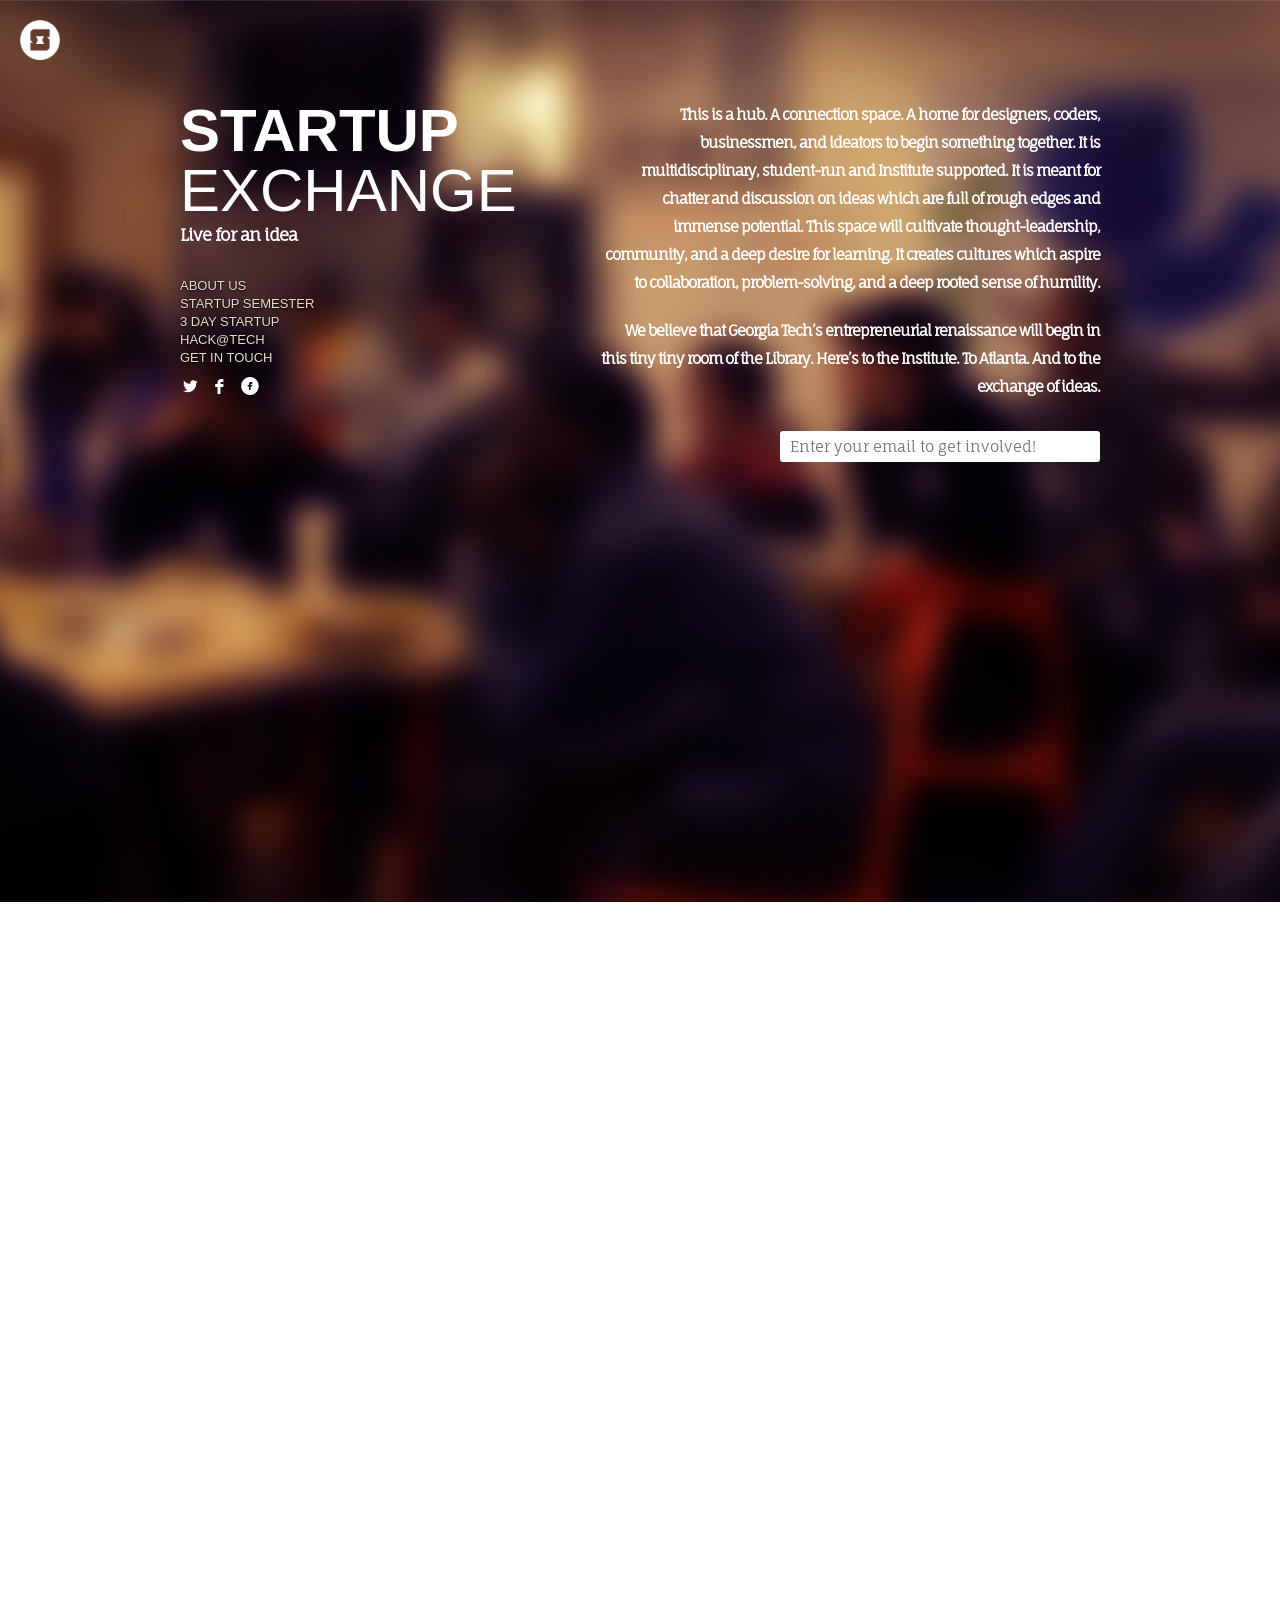
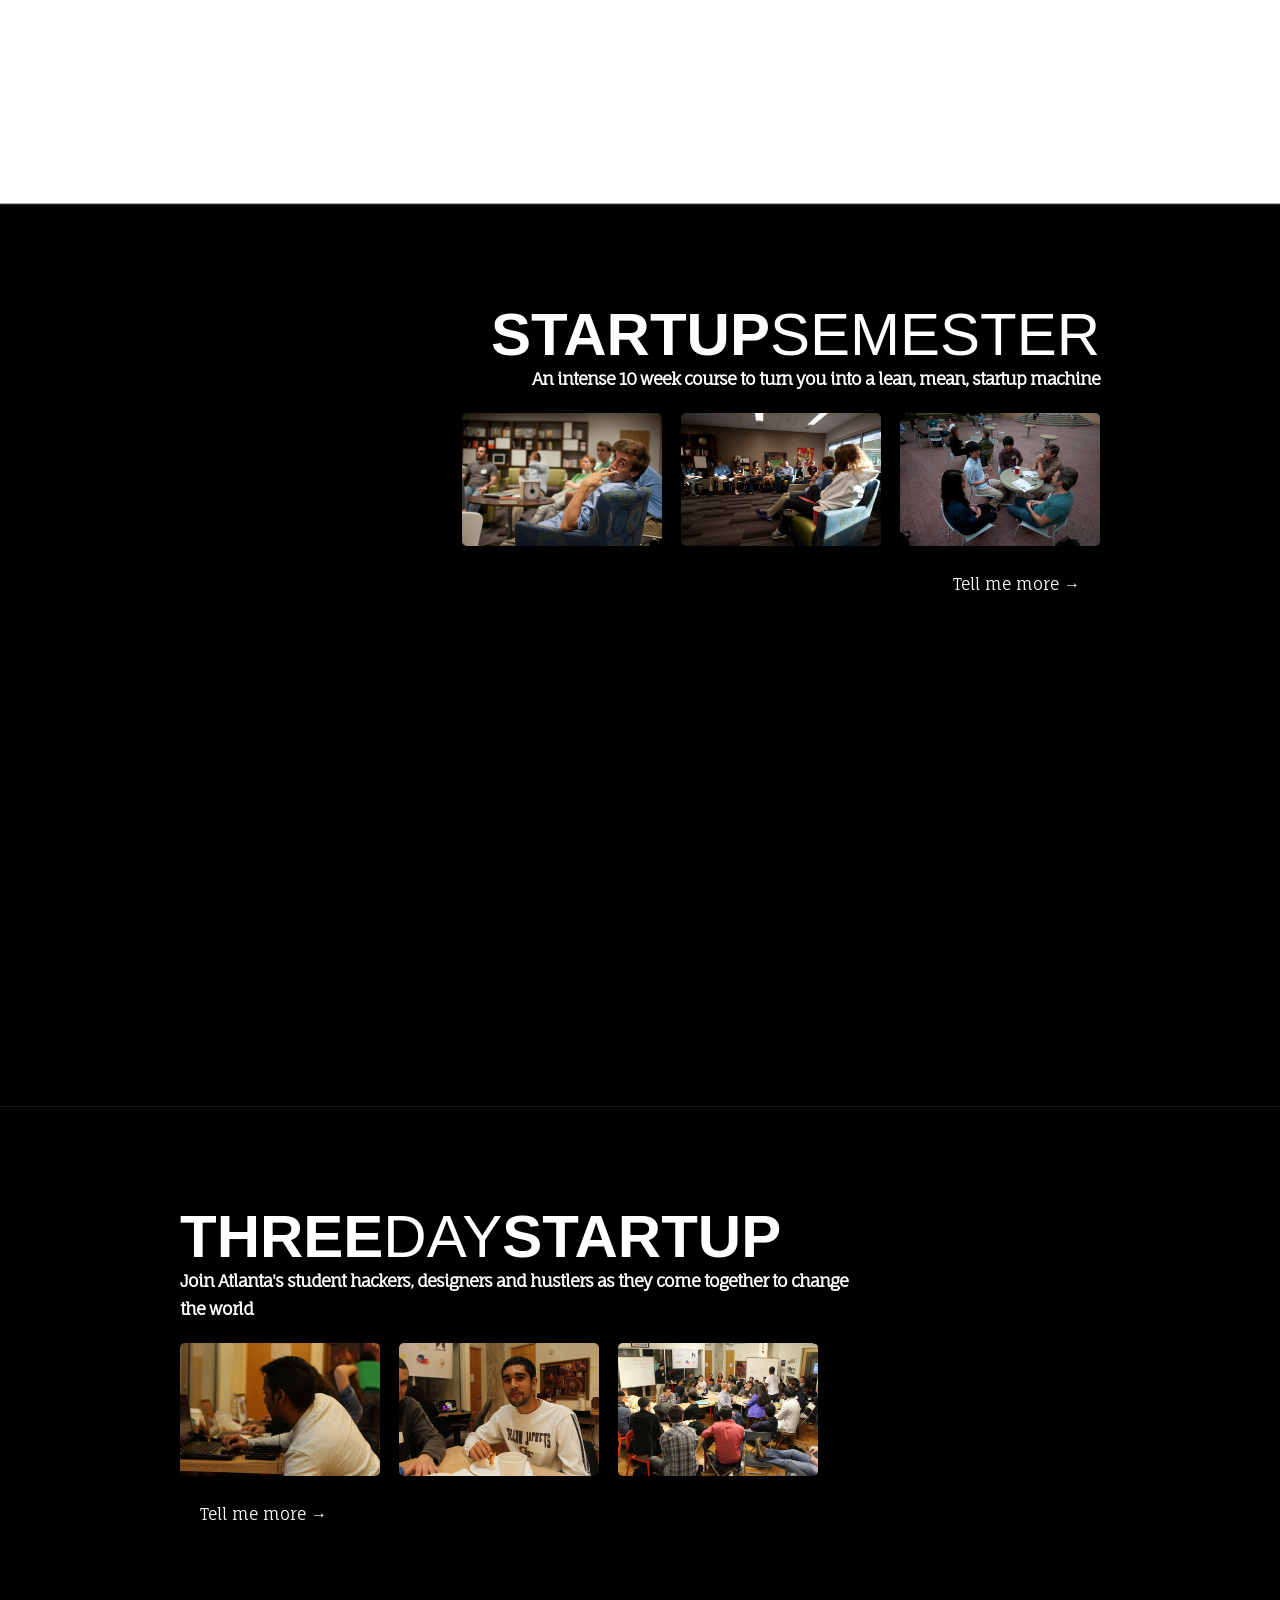
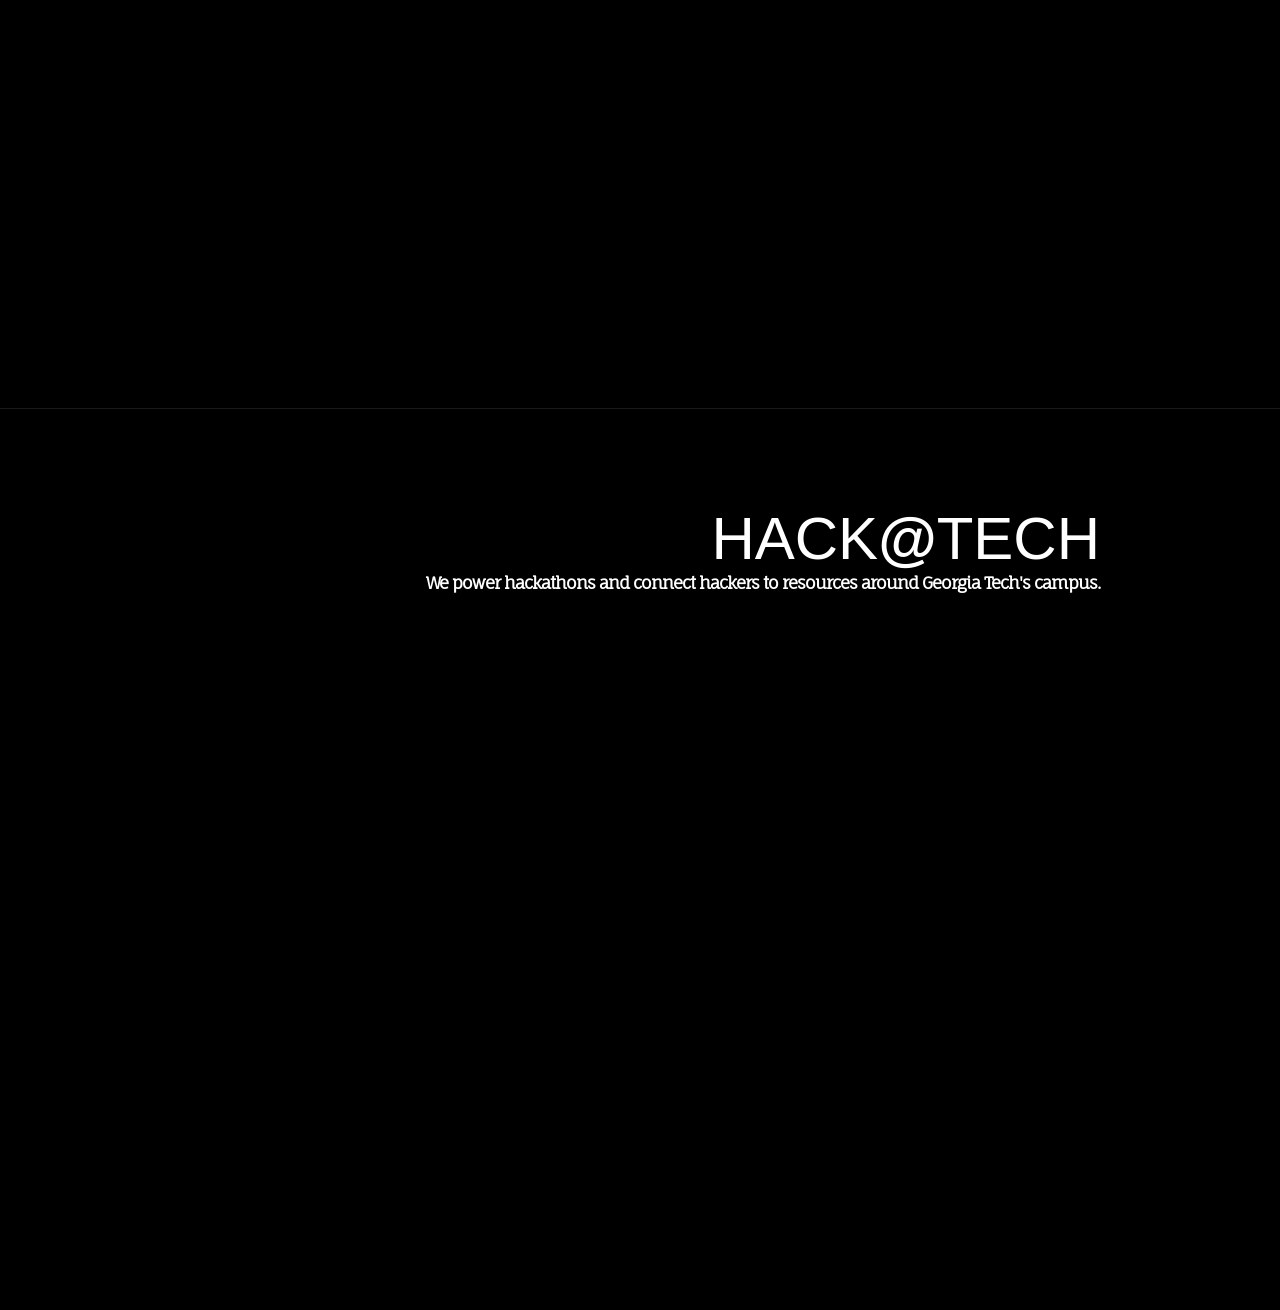
<file: index.html>
<!DOCTYPE html>
<html xmlns="http://www.w3.org/1999/xhtml" xml:lang="en">
<head>
	<title>Startup Exchange - Georgia Tech's Entrepreneurial Movement</title>
	<meta name="description" content="Georgia Tech's Entrepreneurial Movement. We throw amazing events and connect amazing people.">
	<meta name="keywords" content="Startup,Exchange,Connection,Multidisciplinary,Ideas,Entrepreneurship,Community,Collaboration">
	<meta http-equiv="Content-Type" content="text/html; charset=UTF-8" />
	<link href='http://fonts.googleapis.com/css?family=Fauna+One' rel='stylesheet' type='text/css'>

	<link rel="stylesheet" media="screen" type="text/css" href="css/reset.css" />
	<link rel="stylesheet" media="screen" type="text/css" href="fonts/socialico/socialico.css" />
	<link rel="stylesheet" media="screen" type="text/css" href="vendor/hoverbox/css/hoverbox.css" />
	<link rel="stylesheet" media="screen" type="text/css" href="vendor/hoverbox/css/ie_fixes.css" />
	<link rel="stylesheet" media="screen" type="text/css" href="vendor/tooltipster/css/tooltipster.css" />
	<link rel="stylesheet" media="screen" type="text/css" href="vendor/slimbox/css/slimbox2.css" />
	<link rel="stylesheet" media="screen" type="text/css" href="css/style.css" />
	  
	<!-- Targetting mobile devices -->
  	<meta name="viewport" content="width=device-width, initial-scale=1, maximum-scale=1, user-scalable=no">
	<link rel="stylesheet" media="screen and (max-device-width : 480px)" type="text/css" href="css/mobile.css" />
	<link rel="stylesheet" media="screen and (max-width : 480px)" type="text/css" href="css/mobile.css" />
	<link rel="stylesheet" media="screen and (max-device-width: 480px)" type="text/css" href="css/mobile.css" />
	<link rel="stylesheet" media="screen and (-webkit-device-pixel-ratio:.75)" type="text/css" href="css/mobile.css" />
	<!--[if IEMobile 7]>  	
		<link rel="stylesheet" media="screen" type="text/css" href="css/mobile.css" />
	<![endif]-->

	<!-- Tablets -->
	<link rel="stylesheet" media="screen and (min-width : 480px) and (max-width : 800px)" type="text/css" href="css/tablets.css" />
	<link rel="stylesheet" media="screen and (min-device-width : 480px) and (max-device-width : 800px)" type="text/css" href="css/tablets.css" />

	<!-- Thinner screens -->
	<link rel="stylesheet" media="screen and (min-width : 800px) and (max-width : 1224px)" type="text/css" href="css/smaller-screens.css" />
	<link rel="stylesheet" media="screen and (min-device-width : 800px) and (max-device-width : 1224px)" type="text/css" href="css/smaller-screens.css" />

	<!-- Desktops, Laptops -->
	<link rel="stylesheet" media="screen and (min-width: 1224px)" type="text/css" href="css/pc.css" />

	<script>
	  (function(i,s,o,g,r,a,m){i['GoogleAnalyticsObject']=r;i[r]=i[r]||function(){
	  (i[r].q=i[r].q||[]).push(arguments)},i[r].l=1*new Date();a=s.createElement(o),
	  m=s.getElementsByTagName(o)[0];a.async=1;a.src=g;m.parentNode.insertBefore(a,m)
	  })(window,document,'script','//www.google-analytics.com/analytics.js','ga');

	  ga('create', 'UA-42745108-1', 'gatech.edu');
	  ga('send', 'pageview');

	</script>
</head>
<body>
	<div class="static-nav hidden">
		<ul id="nav">
			<li>Mission</li>
			<li>//</li>
			<li>Mission</li>
			<li>//</li>
			<li>Mission</li>
			<li>//</li>
			<li>Mission</li>
			<li>//</li>
			<li>Mission</li>
		</ul>
	</div>
	<a href="#top" class="corner" style="z-index: 99999;" rel="nofollow"><img src="img/logo.png" class="logo" alt="Startup Exchange" /></a>
	
	<div id="top" class="bg-object group" >
		<div style="display: block">
			<div class="box left">
				<img src="img/logo.png" id="mobile-logo" class="logo" alt="Startup Exchange"/>
				<span id="sX"><h1><b style="font-weight: bold;">STARTUP</b></h1><h1>EXCHANGE</a></h1></span>
				<p id="slogan" class="tagline">Live for an idea</p>
				<ul class="navigation">
					<li><a href="#about" rel="nofollow">About Us</a></li>
					<li><a href="#startupSemester" rel="nofollow">Startup Semester</a></li>
					<li><a href="#threeDayStartup" rel="nofollow">3 Day Startup</a></li>
					<li><a href="#hackAtTech" rel="nofollow">Hack@Tech</a></li>
					<li><a href="mailto:chintanparikh@gatech.edu" rel="nofollow">Get in touch</a></li>
				</ul>
				<ul class="social">
					<li><a href="http://twitter.com/startupXchange">&#76;</a></li>
					<li><a href="https://www.facebook.com/StartupExchange">&#70;</a></li>
					<li><a href="https://www.facebook.com/groups/315395218587873">&#102;</a></li>
				</ul>
			</div>
			<div class="box right" id="copy">
				<p class="content">
					This is a hub. A connection space. A home for <b>designers</b>, <b>coders</b>, <b>businessmen</b>, and ideators to begin something together. It is <b>multidisciplinary</b>, student-run and Institute supported. It is meant for chatter and discussion on <b>ideas</b> which are full of rough edges and immense potential. This space will cultivate thought-leadership, <b>community</b>, and a deep desire for learning. It creates cultures which aspire to <b>collaboration</b>, problem-solving, and a deep rooted sense of humility.
				</p>

				<p class="content">
				We believe that Georgia Tech’s <b>entrepreneurial</b> renaissance will begin in this tiny tiny room of the Library. Here’s to the Institute. To Atlanta. And to the exchange of ideas.
				</p>
			</div>
				<!-- Begin MailChimp Signup Form -->
				<form action="http://gatech.us5.list-manage2.com/subscribe/post?u=792e5a329ed7437ad903bc8a8&amp;id=5c64af8d82" method="post" id="email-main" name="mc-embedded-subscribe-form" class="validate" target="_blank" novalidate>
						<input type="email" placeholder="Enter your email to get involved!" name="EMAIL" class="required email tooltip" title="Press enter to join our mailing list" id="mce-EMAIL" autocomplete="off"> <br />
					<input type="submit" value="Subscribe" name="subscribe" id="mc-embedded-subscribe" class="subscribe"></div>
				</form>

				<!--End mc_embed_signup-->
		</div>
	</div>
	<div id="about" class="bg-object group">
		<div class="box left">
			<h2><span style="font-weight: bold;">ABOUT</span>US</h2>
			<p id="about-main" class="content aboutCopy">
				In the Fall of 2012, a pilot program to simulate the conditions of a rigorous startup accelerator was launched to prove that there was a need and potential for entrepreneurship at Georgia Tech. This program was called “Startup Semester” and it provided ten student teams with structure, mentorship, and curriculum on the business model canvas. It was an aggressive grassroots initiative which quickly gained recognition. By the end of 10 weeks, the program made it to Hacker News, was praised in the blog posts of the Atlanta Startup Community and even garnered some national attention from similarly motivated student groups in CU Boulder, Penn State, etc. The need to expand this culture was clearly evident. After months spent lobbying for space, the founders of Startup Semester had a breakthrough. The Georgia Tech Library generously donated the old Presentation Rehearsal Room on the first floor to student entrepreneurs. On February 8, 2013 it was dubbed the Startup Exchange.
			</p>

			<p class="content aboutCopy" style="max-width: 740px">
				We throw <a href="#startupSemester">amazing</a> <a href="#threeDayStartup">events</a> and connect amazing people. We believe in <a href="http://www.economist.com/node/17509379">bottom-up</a> leadership, and we want you. Come to a weekly meeting on Friday at 4pm and say hi.
			</p>



			<!-- Begin MailChimp Signup Form -->
			<form action="http://gatech.us5.list-manage2.com/subscribe/post?u=792e5a329ed7437ad903bc8a8&amp;id=5c64af8d82" method="post" id="email-mobile" name="mc-embedded-subscribe-form" class="validate" target="_blank" novalidate>
				<p id="emailtag" class="tagline">Get involved!</p>
					<input type="email" placeholder="Enter your email" name="EMAIL" class="required email" title="Press enter to join our mailing list" id="mce-EMAIL" autocomplete="off"> <br />
				<input type="submit" value="Subscribe" name="subscribe" id="mc-embedded-subscribe" class="subscribe"></div>
			</form>

			<!--End mc_embed_signup-->
		</div>
	</div>
	<div id="startupSemester" class="bg-object group">
		<div id="" class="box right">
			<h2><span style="font-weight: bold;">STARTUP</span>SEMESTER</h2>
			<p class="tagline">An intense 10 week course to turn you into a lean, mean, startup machine</p>
			<ul class="hoverbox right-hover">
				<li><a href="img/ss2.jpg" rel="lightbox nofollow"><img src="img/ss2.jpg" alt="Startup Semester" /></a></li>
				<li><a href="img/ss3.jpg" rel="lightbox nofollow" class="preview"><img src="img/ss3.jpg" alt="Startup Semester" /></a></li>
				<li><a href="img/ss4.jpg" rel="lightbox nofollow" class="preview last"><img src="img/ss4.jpg" alt="Startup Semester" /></a></li>
			</ul>
			<div class="space">&nbsp;</div>
			<a href="http://startupsemester.gatech.edu" class="callToAction">Tell me more →	</a>
		</div>
	</div>

	<div id="threeDayStartup" class="bg-object group">
		<div id="" class="box left">
			<h2><span style="font-weight: bold;">THREE</span>DAY<span style="font-weight: bold;">STARTUP</span></h2>
			<p class="tagline">Join Atlanta's student hackers, designers and hustlers as they come together to change the world</p>
			<ul class="hoverbox left-hover">
				<li><a href="img/3ds1.jpg" rel="lightbox nofollow"><img src="img/3ds1.jpg" alt="3 Day Startup" /></a></li>
				<li><a href="img/3ds2.jpg" rel="lightbox nofollow" class="preview"><img src="img/3ds2.jpg" alt="3 Day Startup" /></a></li>
				<li><a href="img/3ds3.jpg" rel="lightbox nofollow" class="preview last"><img src="img/3ds3.jpg" alt="3 Day Startup" /></a></li>
			</ul>
			<div class="space">&nbsp;</div>
			<a href="http://gatech.3daystartup.com" class="callToAction">Tell me more →	</a>
		</div>
	</div>

	<div id="hackAtTech" class="bg-object group">
		<div id="" class="box right">
			<h2>HACK<span style="font-weight: bold;">@</span>TECH</h2>
			<p class="tagline">We power hackathons and connect hackers to resources around Georgia Tech's campus.</p>
			<div class="space">&nbsp;</div>
		</div>
	</div>

	

	<script src="http://ajax.googleapis.com/ajax/libs/jquery/1.10.2/jquery.min.js"></script>
	<script src="vendor/slimbox/js/slimbox2.js"></script>
	<script src="vendor/tooltipster/js/jquery.tooltipster.min.js"></script>
	<script src="js/tooltip.js"></script>
	<script src="js/scrolling.js"></script>
</body>
</html>
</file>
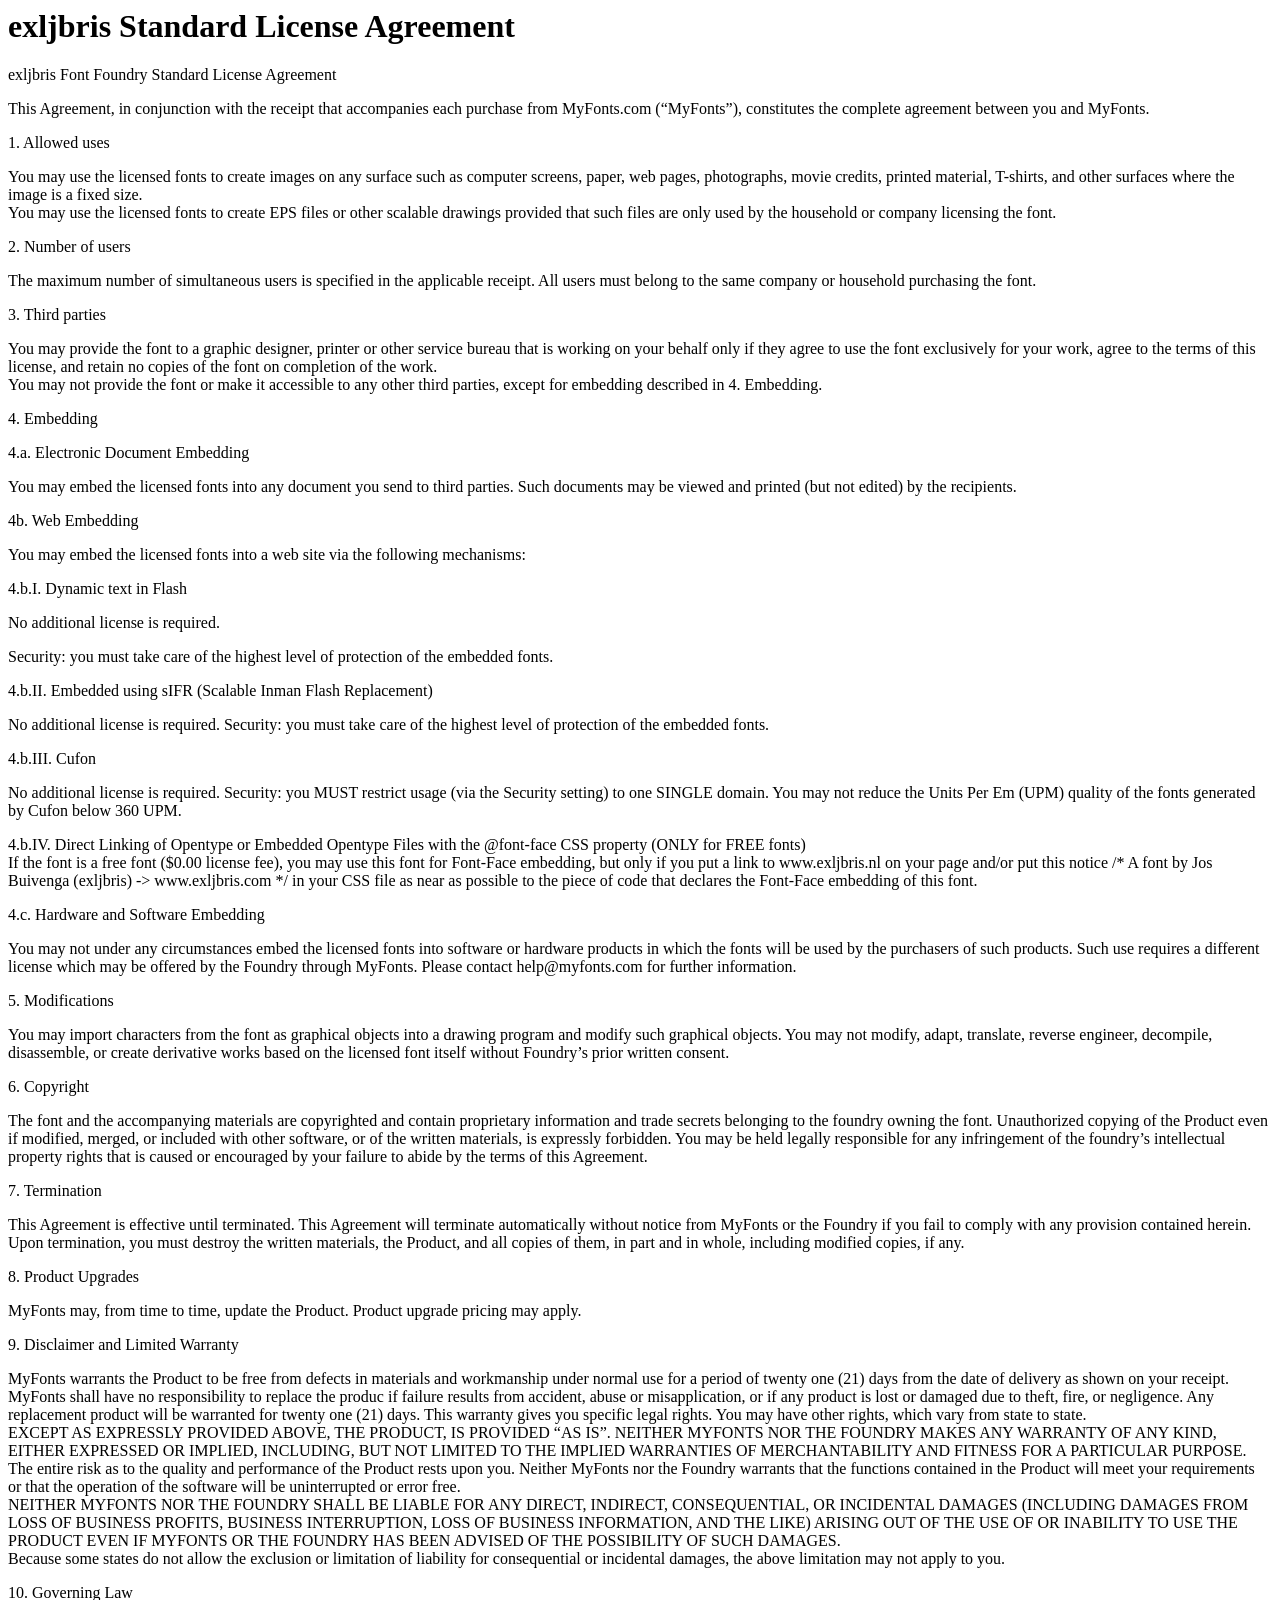
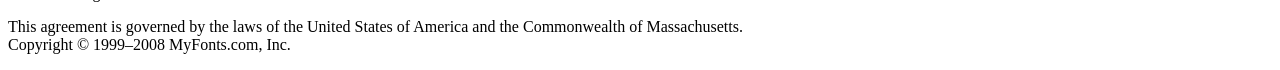
<file: Museo Sans 500/Licenses/exljbris Standard License Agreement.html>
<html><head>
<title>exljbris Standard License Agreement</title><meta http-equiv='Content-Type' content='text/html; charset=utf-8'>
</head>
<body>
<h1>exljbris Standard License Agreement</h1><p>exljbris Font Foundry Standard License Agreement</p>
<p>This Agreement, in conjunction with the receipt that accompanies each purchase from MyFonts.com (“MyFonts”), constitutes the complete agreement between you and MyFonts.</p>
<p>1. Allowed uses </p>
<p>You may use the licensed fonts to create images on any surface such as computer screens, paper, web pages, photographs, movie credits, printed material, T-shirts, and other surfaces where the image is a fixed size. <br>
You may use the licensed fonts to create EPS files or other scalable drawings provided that such files are only used by the household or company licensing the font.</p>
<p>2. Number of users </p>
<p>The maximum number of simultaneous users is specified in the applicable receipt. All users must belong to the same company or household purchasing the font.</p>
<p>3. Third parties </p>
<p>You may provide the font to a graphic designer, printer or other service bureau that is working on your behalf only if they agree to use the font exclusively for your work, agree to the terms of this license, and retain no copies of the font on completion of the work.<br>
You may not provide the font or make it accessible to any other third parties, except for embedding described in 4. Embedding.</p>
<p>4. Embedding </p>
<p>4.a. Electronic Document Embedding </p>
<p>You may embed the licensed fonts into any document you send to third parties. Such documents may be viewed and printed (but not edited) by the recipients.</p>
<p>4b. Web Embedding </p>
<p>You may embed the licensed fonts into a web site via the following mechanisms:</p>
<p>4.b.I. Dynamic text in Flash </p>
<p>No additional license is required. </p>
<p>Security: you must take care of the highest level of protection of the embedded fonts.</p>
<p>4.b.II. Embedded using sIFR (Scalable Inman Flash Replacement) </p>
<p>No additional license is required. Security: you must take care of the highest level of protection of the embedded fonts.</p>
<p>4.b.III. Cufon </p>
<p>No additional license is required. Security: you MUST restrict usage (via the Security setting) to one SINGLE domain. You may not reduce the Units Per Em (UPM) quality of the fonts generated by Cufon below 360 UPM.</p>
<p>4.b.IV. Direct Linking of Opentype or Embedded Opentype Files with the @font-face CSS property (ONLY for FREE fonts)<br>
If the font is a free font ($0.00 license fee), you may use this font for Font-Face embedding, but only if you put a link to www.exljbris.nl on your page and/or put this notice /* A font by Jos Buivenga (exljbris) -> www.exljbris.com */ in your CSS file as near as possible to the piece of code that declares the Font-Face embedding of this font.</p>
<p>4.c. Hardware and Software Embedding </p>
<p>You may not under any circumstances embed the licensed fonts into software or hardware products in which the fonts will be used by the purchasers of such products. Such use requires a different license which may be offered by the Foundry through MyFonts. Please contact help@myfonts.com for further information.</p>
<p>5. Modifications </p>
<p>You may import characters from the font as graphical objects into a drawing program and modify such graphical objects. You may not modify, adapt, translate, reverse engineer, decompile, disassemble, or create derivative works based on the licensed font itself without Foundry’s prior written consent.</p>
<p>6. Copyright </p>
<p>The font and the accompanying materials are copyrighted and contain proprietary information and trade secrets belonging to the foundry owning the font. Unauthorized copying of the Product even if modified, merged, or included with other software, or of the written materials, is expressly forbidden. You may be held legally responsible for any infringement of the foundry’s intellectual property rights that is caused or encouraged by your failure to abide by the terms of this Agreement.</p>
<p>7. Termination </p>
<p>This Agreement is effective until terminated. This Agreement will terminate automatically without notice from MyFonts or the Foundry if you fail to comply with any provision contained herein. Upon termination, you must destroy the written materials, the Product, and all copies of them, in part and in whole, including modified copies, if any.</p>
<p>8. Product Upgrades </p>
<p>MyFonts may, from time to time, update the Product. Product upgrade pricing may apply.</p>
<p>9. Disclaimer and Limited Warranty </p>
<p>MyFonts warrants the Product to be free from defects in materials and workmanship under normal use for a period of twenty one (21) days from the date of delivery as shown on your receipt. MyFonts shall have no responsibility to replace the produc if failure results from accident, abuse or misapplication, or if any product is lost or damaged due to theft, fire, or negligence. Any replacement product will be warranted for twenty one (21) days. This warranty gives you specific legal rights. You may have other rights, which vary from state to state.<br>
EXCEPT AS EXPRESSLY PROVIDED ABOVE, THE PRODUCT, IS PROVIDED “AS IS”. NEITHER MYFONTS NOR THE FOUNDRY MAKES ANY WARRANTY OF ANY KIND, EITHER EXPRESSED OR IMPLIED, INCLUDING, BUT NOT LIMITED TO THE IMPLIED WARRANTIES OF MERCHANTABILITY AND FITNESS FOR A PARTICULAR PURPOSE.<br>
The entire risk as to the quality and performance of the Product rests upon you. Neither MyFonts nor the Foundry warrants that the functions contained in the Product will meet your requirements or that the operation of the software will be uninterrupted or error free.<br>
NEITHER MYFONTS NOR THE FOUNDRY SHALL BE LIABLE FOR ANY DIRECT, INDIRECT, CONSEQUENTIAL, OR INCIDENTAL DAMAGES (INCLUDING DAMAGES FROM LOSS OF BUSINESS PROFITS, BUSINESS INTERRUPTION, LOSS OF BUSINESS INFORMATION, AND THE LIKE) ARISING OUT OF THE USE OF OR INABILITY TO USE THE PRODUCT EVEN IF MYFONTS OR THE FOUNDRY HAS BEEN ADVISED OF THE POSSIBILITY OF SUCH DAMAGES.<br>
Because some states do not allow the exclusion or limitation of liability for consequential or incidental damages, the above limitation may not apply to you.</p>
<p>10. Governing Law </p>
<p>This agreement is governed by the laws of the United States of America and the Commonwealth of Massachusetts.<br>
Copyright © 1999–2008 MyFonts.com, Inc.</p>
</body>
</html>
</file>
<file: fonts/socialico/socialico.css>
﻿/* @font-face kit by Fonts2u (http://www.fonts2u.com) */ @font-face {font-family:"Socialico";src:url("Socialico.eot?") format("eot"),url("Socialico.woff") format("woff"),url("Socialico.ttf") format("truetype"),url("Socialico.svg#Socialico") format("svg");font-weight:normal;font-style:normal;}
</file>
<file: vendor/hoverbox/css/hoverbox.css>
/* =Hoverbox Code
----------------------------------------------------------------------*/

.hoverbox
{
	margin-top: 20px;
	margin-bottom: 20px;
	list-style: none;
}


.hoverbox img
{
	color: inherit;
	vertical-align: top;
	width: 200px;
	border-radius: 5px;
	-moz-border-radius: 5px;
	-webkit-border-radius: 5px;
}

.hoverbox.left-hover li
{
	float: left;
	margin-right: 19px;
}

.hoverbox.right-hover li
{
	float: right;
	margin-left: 19px;
}
</file>
<file: vendor/hoverbox/css/ie_fixes.css>
/* =Internet Explorer Fixes
----------------------------------------------------------------------*/

.hoverbox a
{
	position: relative;
}

.hoverbox a:hover
{
	display: block;
	font-size: 100%;
	z-index: 1;
}

.hoverbox a:hover .preview
{
	top: -38px;
	left: -50px;
}

.hoverbox li
{
	position: static;
}
</file>
<file: vendor/tooltipster/css/tooltipster.css>
html {
	 -webkit-font-smoothing: antialiased;
}


/* This is the default Tooltipster theme (feel free to modify or duplicate and create multiple themes!): */
.tooltipster-default {
	border-radius: 5px; 
	background: #ffffff;
	color: #000000;
}

/* Use this next selector to style things like font-size and line-height: */
.tooltipster-default .tooltipster-content {
	font-family: Arial, sans-serif;
	font-size: 14px;
	line-height: 16px;
	padding: 8px 10px;
	overflow: hidden;
}

/* This next selector defines the color of the border on the outside of the arrow. This will automatically match the color and size of the border set on the main tooltip styles. Set display: none; if you would like a border around the tooltip but no border around the arrow */
.tooltipster-default .tooltipster-arrow .tooltipster-arrow-border {
	/* border-color: ... !important; */
}


/* If you're using the icon option, use this next selector to style them */
.tooltipster-icon {
	cursor: help;
	margin-left: 4px;
}








/* This is the base styling required to make all Tooltipsters work */
.tooltipster-base {
	padding: 0;
	font-size: 0;
	line-height: 0;
	position: absolute;
	z-index: 9999999;
	pointer-events: none;
	width: auto;
	overflow: visible;
}
.tooltipster-base .tooltipster-content {
	overflow: hidden;
}


/* These next classes handle the styles for the little arrow attached to the tooltip. By default, the arrow will inherit the same colors and border as what is set on the main tooltip itself. */
.tooltipster-arrow {
	display: block;
	text-align: center;
	width: 100%;
	height: 100%;
	position: absolute;
	top: 0;
	left: 0;
	z-index: -1;
}
.tooltipster-arrow span, .tooltipster-arrow-border {
	display: block;
	width: 0; 
	height: 0;
	position: absolute;
}
.tooltipster-arrow-top span, .tooltipster-arrow-top-right span, .tooltipster-arrow-top-left span {
	border-left: 8px solid transparent !important;
	border-right: 8px solid transparent !important;
	border-top: 8px solid;
	bottom: -8px;
}
.tooltipster-arrow-top .tooltipster-arrow-border, .tooltipster-arrow-top-right .tooltipster-arrow-border, .tooltipster-arrow-top-left .tooltipster-arrow-border {
	border-left: 9px solid transparent !important;
	border-right: 9px solid transparent !important;
	border-top: 9px solid;
	bottom: -8px;
}

.tooltipster-arrow-bottom span, .tooltipster-arrow-bottom-right span, .tooltipster-arrow-bottom-left span {
	border-left: 8px solid transparent !important;
	border-right: 8px solid transparent !important;
	border-bottom: 8px solid;
	top: -8px;
}
.tooltipster-arrow-bottom .tooltipster-arrow-border, .tooltipster-arrow-bottom-right .tooltipster-arrow-border, .tooltipster-arrow-bottom-left .tooltipster-arrow-border {
	border-left: 9px solid transparent !important;
	border-right: 9px solid transparent !important;
	border-bottom: 9px solid;
	top: -8px;
}
.tooltipster-arrow-top span, .tooltipster-arrow-top .tooltipster-arrow-border, .tooltipster-arrow-bottom span, .tooltipster-arrow-bottom .tooltipster-arrow-border {
	left: 0;
	right: 0;
	margin: 0 auto;
}
.tooltipster-arrow-top-left span, .tooltipster-arrow-bottom-left span {
	left: 6px;
}
.tooltipster-arrow-top-left .tooltipster-arrow-border, .tooltipster-arrow-bottom-left .tooltipster-arrow-border {
	left: 5px;
}
.tooltipster-arrow-top-right span,  .tooltipster-arrow-bottom-right span {
	right: 6px;
}
.tooltipster-arrow-top-right .tooltipster-arrow-border, .tooltipster-arrow-bottom-right .tooltipster-arrow-border {
	right: 5px;
}
.tooltipster-arrow-left span, .tooltipster-arrow-left .tooltipster-arrow-border {
	border-top: 8px solid transparent !important;
	border-bottom: 8px solid transparent !important; 
	border-left: 8px solid;
	top: 50%;
	margin-top: -7px;
	right: -8px;
}
.tooltipster-arrow-left .tooltipster-arrow-border {
	border-top: 9px solid transparent !important;
	border-bottom: 9px solid transparent !important; 
	border-left: 9px solid;
	margin-top: -8px;
}
.tooltipster-arrow-right span, .tooltipster-arrow-right .tooltipster-arrow-border {
	border-top: 8px solid transparent !important;
	border-bottom: 8px solid transparent !important; 
	border-right: 8px solid;
	top: 50%;
	margin-top: -7px;
	left: -8px;
}
.tooltipster-arrow-right .tooltipster-arrow-border {
	border-top: 9px solid transparent !important;
	border-bottom: 9px solid transparent !important; 
	border-right: 9px solid;
	margin-top: -8px;
}


/* Some CSS magic for the awesome animations - feel free to make your own custom animations and reference it in your Tooltipster settings! */

.tooltipster-fade {
	opacity: 0;
	-webkit-transition-property: opacity;
	-moz-transition-property: opacity;
	-o-transition-property: opacity;
	-ms-transition-property: opacity;
	transition-property: opacity;
}
.tooltipster-fade-show {
	opacity: 1;
}

.tooltipster-grow {
	-webkit-transform: scale(0,0);
	-moz-transform: scale(0,0);
	-o-transform: scale(0,0);
	-ms-transform: scale(0,0);
	transform: scale(0,0);
	-webkit-transition-property: -webkit-transform;
	-moz-transition-property: -moz-transform;
	-o-transition-property: -o-transform;
	-ms-transition-property: -ms-transform;
	transition-property: transform;
	-webkit-backface-visibility: hidden;
}
.tooltipster-grow-show {
	-webkit-transform: scale(1,1);
	-moz-transform: scale(1,1);
	-o-transform: scale(1,1);
	-ms-transform: scale(1,1);
	transform: scale(1,1);
	-webkit-transition-timing-function: cubic-bezier(0.175, 0.885, 0.320, 1);
	-webkit-transition-timing-function: cubic-bezier(0.175, 0.885, 0.320, 1.15); 
	-moz-transition-timing-function: cubic-bezier(0.175, 0.885, 0.320, 1.15); 
	-ms-transition-timing-function: cubic-bezier(0.175, 0.885, 0.320, 1.15); 
	-o-transition-timing-function: cubic-bezier(0.175, 0.885, 0.320, 1.15); 
	transition-timing-function: cubic-bezier(0.175, 0.885, 0.320, 1.15);
}

.tooltipster-swing {
	opacity: 0;
	-webkit-transform: rotateZ(4deg);
	-moz-transform: rotateZ(4deg);
	-o-transform: rotateZ(4deg);
	-ms-transform: rotateZ(4deg);
	transform: rotateZ(4deg);
	-webkit-transition-property: -webkit-transform, opacity;
	-moz-transition-property: -moz-transform;
	-o-transition-property: -o-transform;
	-ms-transition-property: -ms-transform;
	transition-property: transform;
}
.tooltipster-swing-show {
	opacity: 1;
	-webkit-transform: rotateZ(0deg);
	-moz-transform: rotateZ(0deg);
	-o-transform: rotateZ(0deg);
	-ms-transform: rotateZ(0deg);
	transform: rotateZ(0deg);
	-webkit-transition-timing-function: cubic-bezier(0.230, 0.635, 0.495, 1);
	-webkit-transition-timing-function: cubic-bezier(0.230, 0.635, 0.495, 2.4); 
	-moz-transition-timing-function: cubic-bezier(0.230, 0.635, 0.495, 2.4); 
	-ms-transition-timing-function: cubic-bezier(0.230, 0.635, 0.495, 2.4); 
	-o-transition-timing-function: cubic-bezier(0.230, 0.635, 0.495, 2.4); 
	transition-timing-function: cubic-bezier(0.230, 0.635, 0.495, 2.4);
}

.tooltipster-fall {
	top: 0;
	-webkit-transition-property: top;
	-moz-transition-property: top;
	-o-transition-property: top;
	-ms-transition-property: top;
	transition-property: top;
	-webkit-transition-timing-function: cubic-bezier(0.175, 0.885, 0.320, 1);
	-webkit-transition-timing-function: cubic-bezier(0.175, 0.885, 0.320, 1.15); 
	-moz-transition-timing-function: cubic-bezier(0.175, 0.885, 0.320, 1.15); 
	-ms-transition-timing-function: cubic-bezier(0.175, 0.885, 0.320, 1.15); 
	-o-transition-timing-function: cubic-bezier(0.175, 0.885, 0.320, 1.15); 
	transition-timing-function: cubic-bezier(0.175, 0.885, 0.320, 1.15); 
}
.tooltipster-fall-show {
}
.tooltipster-fall.tooltipster-dying {
	-webkit-transition-property: all;
	-moz-transition-property: all;
	-o-transition-property: all;
	-ms-transition-property: all;
	transition-property: all;
	top: 0px !important;
	opacity: 0;
}

.tooltipster-slide {
	left: -40px;
	-webkit-transition-property: left;
	-moz-transition-property: left;
	-o-transition-property: left;
	-ms-transition-property: left;
	transition-property: left;
	-webkit-transition-timing-function: cubic-bezier(0.175, 0.885, 0.320, 1);
	-webkit-transition-timing-function: cubic-bezier(0.175, 0.885, 0.320, 1.15); 
	-moz-transition-timing-function: cubic-bezier(0.175, 0.885, 0.320, 1.15); 
	-ms-transition-timing-function: cubic-bezier(0.175, 0.885, 0.320, 1.15); 
	-o-transition-timing-function: cubic-bezier(0.175, 0.885, 0.320, 1.15); 
	transition-timing-function: cubic-bezier(0.175, 0.885, 0.320, 1.15);
}
.tooltipster-slide.tooltipster-slide-show {
}
.tooltipster-slide.tooltipster-dying {
	-webkit-transition-property: all;
	-moz-transition-property: all;
	-o-transition-property: all;
	-ms-transition-property: all;
	transition-property: all;
	left: 0px !important;
	opacity: 0;
}


/* CSS transition for when contenting is changing in a tooltip that is still open. The only properties that will NOT transition are: width, height, top, and left */
.tooltipster-content-changing {
	opacity: 0.5;
	-webkit-transform: scale(1.1, 1.1);
	-moz-transform: scale(1.1, 1.1);
	-o-transform: scale(1.1, 1.1);
	-ms-transform: scale(1.1, 1.1);
	transform: scale(1.1, 1.1);
}
</file>
<file: vendor/slimbox/css/slimbox2.css>
/* SLIMBOX */

#lbOverlay {
	position: fixed;
	z-index: 9999;
	left: 0;
	top: 0;
	width: 100%;
	height: 100%;
	background-color: #000;
	cursor: pointer;
}

#lbCenter, #lbBottomContainer {
	position: absolute;
	z-index: 9999;
	overflow: hidden;
	background-color: #fff;
}

.lbLoading {
	background: #fff url(loading.gif) no-repeat center;
}

#lbImage {
	position: absolute;
	left: 0;
	top: 0;
	border: 10px solid #fff;
	background-repeat: no-repeat;
}

#lbPrevLink, #lbNextLink {
	display: block;
	position: absolute;
	top: 0;
	width: 50%;
	outline: none;
}

#lbPrevLink {
	left: 0;
}

#lbPrevLink:hover {
	background: transparent url(prevlabel.gif) no-repeat 0 15%;
}

#lbNextLink {
	right: 0;
}

#lbNextLink:hover {
	background: transparent url(nextlabel.gif) no-repeat 100% 15%;
}

#lbBottom {
	font-family: Verdana, Arial, Geneva, Helvetica, sans-serif;
	font-size: 10px;
	color: #666;
	line-height: 1.4em;
	text-align: left;
	border: 10px solid #fff;
	border-top-style: none;
}

#lbCloseLink {
	display: block;
	float: right;
	width: 66px;
	height: 22px;
	background: transparent url(closelabel.gif) no-repeat center;
	margin: 5px 0;
	outline: none;
}

#lbCaption, #lbNumber {
	margin-right: 71px;
}

#lbCaption {
	font-weight: bold;
}
</file>
<file: css/style.css>
/* ------------------------------ BASE ------------------------------ */
html, body {
	margin:0 auto;
	width:100%;
	height:100%;
	background: #000000;
}

/* Sections */
#top {
	background:url(../img/bg.jpg) no-repeat center center fixed;
}

#about {
	/*background:url(../img/3ds.jpg) no-repeat center center fixed;*/
	background: #FFFFFF;
}

#startupSemester {
	background:url(../img/startupsemester.jpg) no-repeat center center fixed;
}

#threeDayStartup {
	background:url(../img/about.jpg) no-repeat center center fixed;
}

#hackAtTech {
	background:url(../img/hackattech.jpg) no-repeat center center fixed;
}

/* Re-used elements */
h1 {
	color:#FFFFFF;
	font-family:"Century Gothic","Lucida Grande", Arial, sans-serif;
}

.right {
	text-align:right;
	float:right;
}

.left {
	text-align:left;
	float:left;
}

.hidden {
	display:none;
}

.tagline {
	color:#FFFFFF;
	font-family:'Fauna One', serif;
}

.content {
	color:#FFFFFF;
	font-family:'Fauna One', serif;
}

.content a, .content a:visited {
	color:#FFFFFF;
}

.content a:hover {
	color:#F2F2F2;
}


.navigation li a {
	text-transform:uppercase;
	font-family:Arial;
	text-decoration: underline;
}

.social {
	font-family: "Socialico";
	color: #ffffff;
	font-size: 25px;
	line-height: 20px;
	margin-top: 15px;
}

.social li {
	float: left;
	margin-right: 15px;
}

.social li a{
	text-decoration:none;
	color: #ffffff;
}
.group:after {
	content:"";
	display:table;
	clear:both;
}

.group {
	-webkit-background-size:130%;
	-moz-background-size:130%;
	-o-background-size:130%;
	background-size:130%;
	min-height:100%;
	display:block;
	border-bottom:1px solid rgba(0, 0, 0, 0.3);
	border-top:1px solid rgba(255, 255, 255, 0.1);
}

.callToAction {
	color:#FFFFFF;
	font-family:"Fauna One", sans-serif;
	text-decoration:none;
	background:#000000;
	border: 5px solid #FFFFFF;
}

.corner {
	position:fixed;
	margin:20px;
}

.logo {
	height:40px;
	width:40px;
}

/* Single use */
#mce-EMAIL {
	border:0;
	border-radius:3px;
	--moz-border-radius:3px;
	--webkit-border-radius:3px;
	font-family:"Fauna One";
	outline:none;
}

::-webkit-input-placeholder, :-moz-placeholder, ::-moz-placeholder, :-ms-input-placeholder {
	color:#595959;
}


#nav ul{
	list-style: none;
	line-height: 80px;
	display: inline;
	float: right;
}

#nav li {
	display: inline;
	line-height: 80px;
	float: right;
	margin-right: 10px;
	font-size: 17px;
	font-family: "Century Gothic","Lucida Grande", Arial, sans-serif;
	text-transform: uppercase;
	font-family: bold;
}

/* Calendar */
.event{
    background-color: lightslategray;
    padding: 10pt;
    border-radius: 10pt;
    width: 60%;
    color: honeydew;
    margin-bottom: 10pt;
    text-align: center;
}

.event h3{
    margin-top: 5px;
    font-size: x-large;
}

.event a:link{
    color: whitesmoke;
}
</file>
<file: css/mobile.css>
#top, #about, #startupSemester, #threeDayStartup, #hackAtTech {
	background: #000000;
}

.box {
	text-align: center;
	margin-top: 30px;
	margin-bottom: 10px;
	border: none;
}

.corner {
	display: none;
}

.space {
	display: none;
}

.group {
	border: none;
}
#mobile-logo {
	margin-bottom: 1%;
}
.right {
	width: 100%;
	float:none;
}

.left {
	width: 100%;
	float: none;
}

h1 {
	display: inline;
	line-height: 15%;
	font-size: 30px;
}

h2 {
	font-family: "Century Gothic","Lucida Grande", Arial, sans-serif;
	color: #FFFFFF;
	display: inline;
	line-height: 15%;
	font-size: 30px;
}

#sX {
	line-height: 40px;
	font-size: 30px;
	display: block;
}

#slogan {
	text-align: center;
}

.navigation {
	font-size: 15px;
	margin-top: 30px;
}

.navigation li {
	text-align: center;
	margin: 0 auto;
	margin-bottom: 5px;
}

.navigation li a {
	color: #000000;
	margin: 0 auto;
	height: 20px;
	line-height: 20px;
	background: #FFFFFF;
	width: 200px;
	margin-bottom: 10px;
	border: 5px solid #FFFFFF;
	border-radius: 3px;
	--moz-border-radius: 3px;
	--webkit-border-radius: 3px;
	color: #000000;
	display: block;
}

.navigation li a:active {
	background: #DDDDDD;
	border: 5px solid #DDDDDD;
}

#copy .content{
	display: none;
	text-align: left;
	font-size: 15px;
	line-height: 20px;
	margin-left: 20px;
	margin-right: 20px;
}

.content {
	margin: 0 10%;
	margin-top: 3%;
	line-height: 25px;
}

.tagline {
	margin: 0 10%;
	margin-top: 3%;
	line-height: 25px;
}

.hoverbox.right-hover li {
	float: none;
	margin: 0 auto;
	margin-bottom: 2%;
}

.hoverbox.left-hover li {
	float: none;
	margin: 0 auto;
	margin-bottom: 2%;
}
#emailtag {
	margin-top: 20px;
}

#mce-EMAIL {
	border:5px solid #FFFFFF;
	height:20px;
	width:200px;
	border-radius:3px;
	--moz-border-radius:3px;
	--webkit-border-radius:3px;
	font-family:"Fauna One";
	font-size:15px;
	outline:none;
	margin: 0 auto;
	margin-top: 10px;
}

#email-main {
	display: none;
}

.tooltipster-base {
	display: none;
}

.social {
	display: none;
}

.subscribe {
	width:200px;
	border:5px solid #000000;
	border-radius:3px;
	--moz-border-radius:3px;
	--webkit-border-radius:3px;

	font-family:"Fauna One";
	font-size:15px;
	outline: none;
	margin: 0 auto;
	margin-top: 10px;
	color:#FFFFFF;
	text-decoration:none;
	background:#000000;
}

#about-main {
	display: none;
}

.callToAction {
	color:#000000;
	font-family:"Fauna One", sans-serif;
	text-decoration:none;
	background:#FFFFFF;
	border: 7px solid #FFFFFF;
	border-radius: 3px;
	margin-bottom: 50px;
}

.preview.last {
	display: none;
}
</file>
<file: css/tablets.css>
h1 {
	color:#FFFFFF;
	font-size:60px;
	font-family:"Century Gothic","Lucida Grande", Arial, sans-serif;
}

h2 {
	color:#FFFFFF;
	font-size:60px;
	font-family:"Century Gothic","Lucida Grande", Arial, sans-serif;
}

.box {
	margin-top:100px;
}

.right {
	margin-right: 0;
	margin-left: 0;
	text-align:left;
	float:left;
	margin-left:10%;
	font-size:13px;
}

.left {
	text-align:left;
	float:left;
	margin-left:10%;
	font-size:13px;
}

.hoverbox.right-hover li
{
	float: left;
	margin-left: 0;
	margin-right: 19px;
}

.static-nav {
	position:fixed;
	line-height:50px;
	margin-left:10px;
	color:#ffffff;
	font-family:Arial;
	font-size:10pt;
}

.tagline {
	color:#FFFFFF;
	font-size:17px;
	font-weight:bold;
	letter-spacing:-1px;
	font-family:'Fauna One', serif;
	max-width:680px;
	line-height:28px;
}

.content {
	color:#FFFFFF;
	font-size:15px;
	font-family:'Fauna One', serif;
	line-height:28px;
	max-width:800px;
	margin-bottom:20px;
	font-weight:bold;
	letter-spacing:-1px;
}

.content a, .content a:visited {
	color:#FFFFFF;
}

.content a:hover {
	color:#F2F2F2;
}

.navigation {
	margin-top:30px;
}

.navigation li {
	margin-bottom:5px;
}

.navigation li a {
	color:#E7DBCA;
	text-decoration:none;
	text-transform:uppercase;
	font-family:Arial;
	text-shadow: 0px 1px 2.2px #000000;
	--moz-text-shadow: 0px 1px 2.2px #000000;
	--webkit-text-shadow: 0px 1px 2.2px #000000;
}

.navigation li a:hover {
	color:#D8C7B1;
}

.navigation li a {
	color:#E7DBCA;
	font-size:12px;
	text-decoration:none;
	text-transform:uppercase;
	font-family:Arial;
	text-shadow:5 0 0.2em #000000;
}

.navigation li a:hover {
	color:#D8C7B1;
}

.group:after {
	content:"";
	display:table;
	clear:both;
}

.group {
	-webkit-background-size:130%;
	-moz-background-size:130%;
	-o-background-size:130%;
	background-size:130%;
	min-height:100%;
	display:block;
	border-bottom:1px solid rgba(0, 0, 0, 0.3);
	border-top:1px solid rgba(255, 255, 255, 0.1);
}

#copy {
	width:500px;
}

#about h2 {
	margin-bottom:10px;
}

#mce-EMAIL {
	border:0;
	height:31px;
	width:300px;
	border-radius:3px;
	--moz-border-radius:3px;
	--webkit-border-radius:3px;
	margin-top:10px;
	font-family:"Fauna One";
	font-size:15px;
	padding:0 10px;
	outline:none;
}

p.aboutCopy {
	max-width:800px;
}

.space {
	height:30px;
	clear:both;
	display:block;
}

.subscribe {
	color:#FFFFFF;
	font-family:"Fauna One", sans-serif;
	text-decoration:none;
	background:#000000;
	border:10px solid #000000;
	border-radius:5px;
	margin-top:5px;
	padding:0 10px;
	max-width:100px;
	display:none;
}

.callToAction {
	color:#FFFFFF;
	font-family:"Fauna One", sans-serif;
	font-size:16px;
	text-decoration:none;
	background:#000000;
	width:300px;
	height:30px;
	border:10px solid #000000;
	border-radius:5px;
	margin-top:5px;
	padding:0 10px;
}

#mobile-logo {
	display: none;
}

#email-mobile {
	display: none;
}

#copy {
	display: none;
}

#email-main {
	float: left;
	clear: both;
	margin-left: 10%;
	margin-top: 20px;
}

.static-nav {
	
	position: fixed;
	line-height: 150px;
	color: #ffffff;
	font-family: Arial;
	font-size: 10pt;
	text-align: center;
	float: left;
	width: 50px;
	margin: 0 auto;
	margin-left: -50px;
}


.preview.last {
	display: none;
}

.corner {
	position: absolute;
	margin-top: 20px;
	margin-left: 20px;
}
.corner {
	display: none;
}
</file>
<file: css/smaller-screens.css>
h1 {
	color:#FFFFFF;
	font-size:60px;
	font-family:"Century Gothic","Lucida Grande", Arial, sans-serif;
}

h2 {
	color:#FFFFFF;
	font-size:60px;
	font-family:"Century Gothic","Lucida Grande", Arial, sans-serif;
}

.box {
	margin-top:100px;
}

.right {
	margin-right: 0;
	margin-left: 0;
	text-align:left;
	float:left;
	margin-left:10%;
	font-size:13px;
}

.left {
	text-align:left;
	float:left;
	margin-left:10%;
	font-size:13px;
}

.hoverbox.right-hover li
{
	float: left;
	margin-left: 0;
	margin-right: 19px;
}

.static-nav {
	position:fixed;
	line-height:50px;
	margin-left:10px;
	color:#ffffff;
	font-family:Arial;
	font-size:10pt;
}

.tagline {
	color:#FFFFFF;
	font-size:17px;
	font-weight:bold;
	letter-spacing:-1px;
	font-family:'Fauna One', serif;
	max-width:680px;
	line-height:28px;
}

.content {
	color:#FFFFFF;
	font-size:15px;
	font-family:'Fauna One', serif;
	line-height:28px;
	max-width:800px;
	margin-bottom:20px;
	font-weight:bold;
	letter-spacing:-1px;
}

.content a, .content a:visited {
	color:#FFFFFF;
}

.content a:hover {
	color:#F2F2F2;
}

.navigation {
	margin-top:30px;
}

.navigation li {
	margin-bottom:5px;
}

.navigation li a {
	color:#E7DBCA;
	text-decoration:none;
	text-transform:uppercase;
	font-family:Arial;
	text-shadow: 0px 1px 2.2px #000000;
	--moz-text-shadow: 0px 1px 2.2px #000000;
	--webkit-text-shadow: 0px 1px 2.2px #000000;
}

.navigation li a:hover {
	color:#D8C7B1;
}

.navigation li a {
	color:#E7DBCA;
	font-size:12px;
	text-decoration:none;
	text-transform:uppercase;
	font-family:Arial;
	text-shadow:5 0 0.2em #000000;
}

.navigation li a:hover {
	color:#D8C7B1;
}

.group:after {
	content:"";
	display:table;
	clear:both;
}

.group {
	-webkit-background-size:130%;
	-moz-background-size:130%;
	-o-background-size:130%;
	background-size:130%;
	min-height:100%;
	display:block;
	border-bottom:1px solid rgba(0, 0, 0, 0.3);
	border-top:1px solid rgba(255, 255, 255, 0.1);
}

#copy {
	width:500px;
}

#about h1 {
	margin-bottom:10px;
}

#mce-EMAIL {
	border:0;
	height:31px;
	width:300px;
	border-radius:3px;
	--moz-border-radius:3px;
	--webkit-border-radius:3px;
	margin-top:10px;
	font-family:"Fauna One";
	font-size:15px;
	padding:0 10px;
	outline:none;
}

p.aboutCopy {
	max-width:800px;
}

.space {
	height:30px;
	clear:both;
	display:block;
}

.subscribe {
	color:#FFFFFF;
	font-family:"Fauna One", sans-serif;
	text-decoration:none;
	background:#000000;
	border:10px solid #000000;
	border-radius:5px;
	margin-top:5px;
	padding:0 10px;
	max-width:100px;
	display:none;
}

.callToAction {
	color:#FFFFFF;
	font-family:"Fauna One", sans-serif;
	font-size:16px;
	text-decoration:none;
	background:#000000;
	width:300px;
	height:30px;
	border:10px solid #000000;
	border-radius:5px;
	margin-top:5px;
	padding:0 10px;
}

#mobile-logo {
	display: none;
}

#email-mobile {
	display: none;
}

#copy {
	display: none;
}

#email-main {
	float: left;
	clear: both;
	margin-left: 10%;
	margin-top: 20px;
}

.static-nav {

	position: fixed;
	line-height: 150px;
	color: #ffffff;
	font-family: Arial;
	font-size: 10pt;
	text-align: center;
	float: left;
	width: 50px;
	margin: 0 auto;
	margin-left: -50px;
}
</file>
<file: css/pc.css>
h1 {
	color:#FFFFFF;
	font-size:60px;
	font-family:"Century Gothic","Lucida Grande", Arial, sans-serif;
}

h2 {
	color:#FFFFFF;
	font-size:60px;
	font-family:"Century Gothic","Lucida Grande", Arial, sans-serif;
}

.box {
	margin-top:100px;
}

.right {
	text-align:right;
	float:right;
	margin-right:180px;
	font-size:13px;
}

.left {
	text-align:left;
	float:left;
	margin-left:180px;
	font-size:13px;
}

.static-nav {
	position:fixed;
	line-height:80px;
	margin-left:10px;
	color:#ffffff;
	font-family:Arial;
	font-size:10pt;
	background: #000000;
	height: 80px;
	margin: 0;
	width: 100%;
	z-index: 100;
}

.tagline {
	color:#FFFFFF;
	font-size:17px;
	font-weight:bold;
	letter-spacing:-1px;
	font-family:'Fauna One', serif;
	max-width:680px;
	line-height:28px;
}

.content {
	color:#FFFFFF;
	font-size:15px;
	font-family:'Fauna One', serif;
	line-height:28px;
	max-width:800px;
	margin-bottom:20px;
	font-weight:bold;
	letter-spacing:-1px;
}

.content a, .content a:visited {
	color:#FFFFFF;
}

.content a:hover {
	color:#F2F2F2;
}
.navigation {
	clear: both;
	margin-top:30px;
}

.navigation li {
	margin-bottom:5px;
}

.navigation li a {
	color:#E7DBCA;
	text-decoration:none;
	text-transform:uppercase;
	font-family:Arial;
	text-shadow: 0px 1px 2.2px #000000;
	--moz-text-shadow: 0px 1px 2.2px #000000;
	--webkit-text-shadow: 0px 1px 2.2px #000000;
}

.navigation li a:hover {
	color:#D8C7B1;
}

.navigation li a:hover {
	color:#D8C7B1;
}

.group:after {
	content:"";
	display:table;
	clear:both;
}

.group {
	-webkit-background-size:130%;
	-moz-background-size:130%;
	-o-background-size:130%;
	background-size:130%;
	min-height:100%;
	display:block;
	border-bottom:1px solid rgba(0, 0, 0, 0.3);
	border-top:1px solid rgba(255, 255, 255, 0.1);
}

#copy {
	width:500px;
}

#about h1 {
	margin-bottom:10px;
}

#mce-EMAIL {
	border:0;
	height:31px;
	width:300px;
	border-radius:3px;
	--moz-border-radius:3px;
	--webkit-border-radius:3px;
	margin-top:10px;
	font-family:"Fauna One";
	font-size:15px;
	padding:0 10px;
	outline:none;
}

p.aboutCopy {
	max-width:800px;
}

.space {
	height:30px;
	clear:both;
	display:block;
}

.subscribe {
	color:#FFFFFF;
	font-family:"Fauna One", sans-serif;
	text-decoration:none;
	background:#000000;
	border:10px solid #000000;
	border-radius:5px;
	margin-top:5px;
	padding:0 10px;
	max-width:100px;
	display:none;
}

.callToAction {
	color:#FFFFFF;
	font-family:"Fauna One", sans-serif;
	font-size:16px;
	text-decoration:none;
	background:#000000;
	width:300px;
	height:30px;
	border:10px solid #000000;
	border-radius:5px;
	margin-top:5px;
	padding:0 10px;
}

#mobile-logo {
	display: none;
}

#email-mobile {
	display: none;
}

#email-main {

	float: right;
	clear: both;
	margin-right: 180px;
}
</file>
